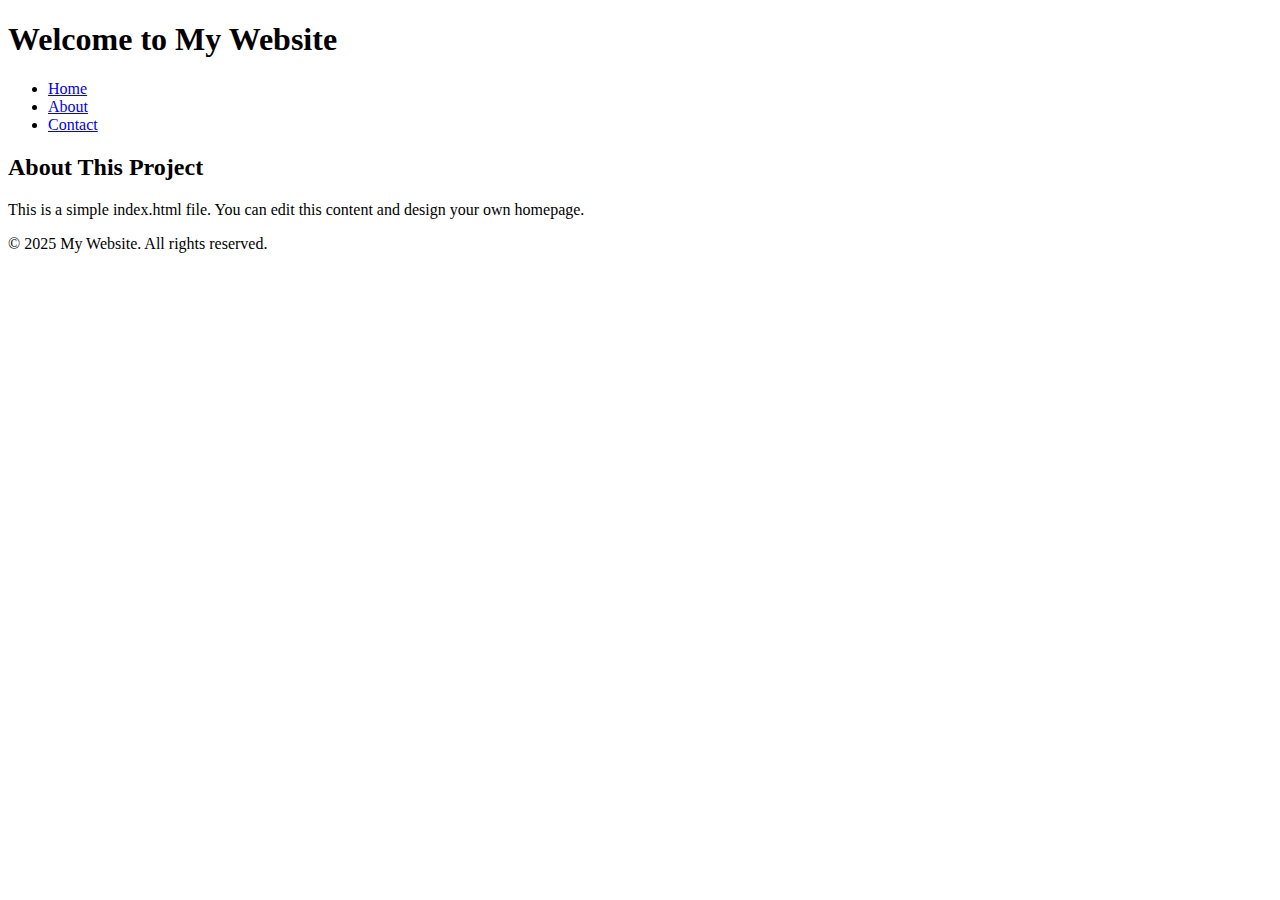
<file: practice.html>
<!DOCTYPE html>
<html lang="en">
<head>
  <meta charset="UTF-8" />
  <meta name="viewport" content="width=device-width, initial-scale=1.0" />
  <title>My Website</title>

  <!-- CSS file link (agar alag se banayenge) -->
  <link rel="stylesheet" href="style.css" />

  <!-- Favicon -->
  <link rel="icon" href="favicon.ico" type="image/x-icon" />
</head>
<body>
  <!-- Header Section -->
  <header>
    <h1>Welcome to My Website</h1>
    <nav>
      <ul>
        <li><a href="index.html">Home</a></li>
        <li><a href="about.html">About</a></li>
        <li><a href="contact.html">Contact</a></li>
      </ul>
    </nav>
  </header>

  <!-- Main Content -->
  <main>
    <section>
      <h2>About This Project</h2>
      <p>
        This is a simple index.html file. You can edit this content and design
        your own homepage.
      </p>
    </section>
  </main>

  <!-- Footer Section -->
  <footer>
    <p>&copy; 2025 My Website. All rights reserved.</p>
  </footer>

  <!-- JS file link (agar alag se banayenge) -->
  <script src="script.js"></script>
</body>
</html>
</file>
<file: style.css>

</file>
